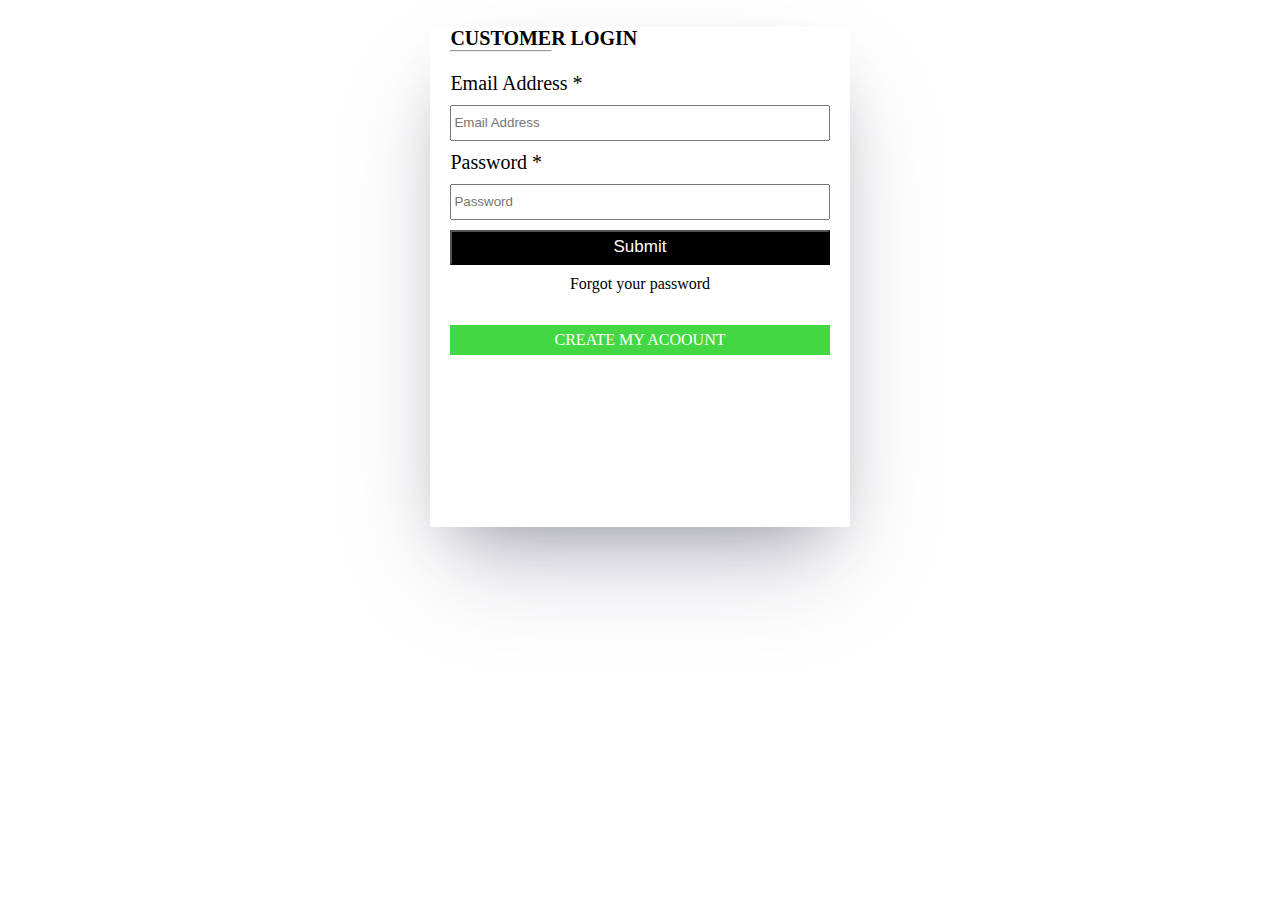
<file: login.html>
<!DOCTYPE html>
<html lang="en">
<head>
    <meta charset="UTF-8">
    <meta http-equiv="X-UA-Compatible" content="IE=edge">
    <meta name="viewport" content="width=device-width, initial-scale=1.0">
    <title>logindetails</title>
    <link rel="stylesheet" href="style/login.css">
    <style>
        /* #form{
          box-shadow: rgba(255, 255, 255, 0.1) 0px 1px 1px 0px inset, rgba(50, 50, 93, 0.25) 0px 50px 100px -20px, rgba(0, 0, 0, 0.3) 0px 30px 60px -30px;
        width: 30%;
        height: 500px;
        margin: auto;
        padding-left: 20px;
        padding-right: 20px;
        }
        #submit{
            display: block;
            margin-top: 20px;
            width: 100%;
            height: 42px;
            background-color: black;
            color: white;
            font-size: 17px;
            font-weight: 300;
        }
        #submit:hover{
          background-color: rgb(100, 211, 100);
        }
        #email{
            width: 98%;
            height: 30px;
          
        }
        #password{
            width: 98%;
            height: 30px;
        }
        #forgot{
          width: 100%;
          height: 30px;
         
          margin-top: 20px;
          text-align: center;
        }
        #forgot>a{
          text-decoration: none;
        }
        #create{
          width: 100%;
          height: 30px;
          display: flex;
          justify-content: center;
          align-items: center;
          
          margin-top: 20px;
          text-align: center;
          background-color: rgb(67, 216, 67);
          
        }
        #create>a{
          text-decoration: none;
          color: white;
          border: green;
        }
        #create:hover{
          background-color: black;
        } */
    </style>

</head>
<body>
    <form >
       <div id="form1">
            <h4>CUSTOMER LOGIN</h4>
            <hr></hr>
            <p>Email Address *</p>
            <input id="email" type="email" placeholder="Email Address">

            <p>Password *</p>
            <input id="password" type="password" placeholder="Password">

            <input type ="submit" id="submit">
            
            <div id="forgot"><a href="forgot.html">Forgot your password</a></div>
            <div id="create"><a href="signup2.html">CREATE MY ACOOUNT</a></div>
            <!-- <input type="submit" id="submit"> -->
          </div>
        
    </form>
</body>
</html>
<script>
     document.querySelector("form").addEventListener("submit", loginFun);
  function loginFun(){
    event.preventDefault()
    var arr=[]
    var enteredemail=document.querySelector("#email").value;
    var enteredpass=document.querySelector("#password").value;
    // console.log(enteredemail,enteredpass)
  
    var regdUsers = JSON.parse(localStorage.getItem("userCreds"))||[]
  
  

    // console.log(regdUsers)
    var count=0
{for(var i=0;i<regdUsers.length;i++)
     {
        if(regdUsers[i].email==enteredemail&&regdUsers[i].password==enteredpass)
        {
          console.log("yes")
          alert("successfully login")
          enteredemail=""
          enteredpass=""
          count++
          
          window.location.href="index.html"
          break;
        }

      }
     if(count==0)
     {console.log("No")
     count=0
    alert("Invalid Loginid")} 
}
} 
</script>
</file>
<file: style/login.css>
#form1{
    box-shadow: rgba(255, 255, 255, 0.1) 0px 1px 1px 0px inset, rgba(50, 50, 93, 0.25) 0px 50px 100px -20px, rgba(0, 0, 0, 0.3) 0px 30px 60px -30px;
  width: 30%;
  height: 500px;
  margin: auto;
  padding-left: 20px;
  padding-right: 20px;
  }
  #submit{
      display: block;
      margin-top: 20px;
      width: 100%;
      height: 42px;
      background-color: black;
      color: white;
      font-size: 17px;
      font-weight: 300;
  }
  #name{
      width: 98%;
  }
  #lname{
      width: 98%;
  }
  #submit:hover{
    background-color: rgb(100, 211, 100);
  }
  #email{
      width: 98%;
      height: 30px;
    
  }
  #password{
      width: 98%;
      height: 30px;
  }
  #forgot{
    width: 100%;
    height: 30px;
   
    margin-top: 20px;
    text-align: center;
  }
  #forgot>a{
    text-decoration: none;
  }
  #create{
    width: 100%;
    height: 30px;
    display: flex;
    justify-content: center;
    align-items: center;
    
    margin-top: 20px;
    text-align: center;
    background-color: rgb(67, 216, 67);
    
  }
  #create>a{
    text-decoration: none;
    color: white;
    border: green;
  }
  #create:hover{
    background-color: black;
  }
  #box1{
    height: 50px;
    width: 100%;
    border: 1px solid #f3c746;
    background-color:#f3c746 ;
    text-align: center;
    font-weight: bold;
}
#box2{
    height: 70px;
    width: 100%;
    border:1px solid white;
    display: flex;
    justify-content: space-around;
    align-items: center;
    text-align: center;
}
#b2,#b3,#b4{
    height: 40%;
    border: 1px solid white;
    width: 30px;
}
img{
    width: 100%;
    cursor: pointer;
}
a{
    text-decoration-line: none;
    color: black;
}
h4{
    margin-bottom:-8px;
    font-size: 20px;
}
.p{
margin-top: -15px;
font-weight: bold;
}





#submit{
            display: block;
            margin-top: 20px;
            width: 100%;
            height: 35px;
            
        }
        #submit:hover{
            background-color: rgb(38, 146, 38);
        }
        #form{
       
        width: 30%;
        height: 500px;
        margin-right: 30%;
        margin-left: 50px;
        
        }
        #form>div{
            display: flex;
            color: grey;
        }
        #first{
            font-size: 34px;
            font-weight: 400;

        }
        #second{
            font-size: 20px;
            color: grey;
        }
        p{
            font-size: 20px;
        }
        input{
            height: 30px;
            width: 100%;
            margin-bottom: -10px;
            margin-top: -10px;
        }
        #submit{
            background-color: black;
            color: white;
        }

        #submit:hover{background-color: rgb(35, 175, 35);}
        #playbar{
    height: 80px;
    width: 100%;
    display: flex;
    margin: auto;
    justify-content: space-around;
    background-color: #d5e0ea;
}
#insideplaybar1{
    font-weight: 30px;
    margin: auto;
    font-size: 20px;
}
#insideplaybar2{
    display: flex;
    margin: auto;
}
#box14{
    height: auto;
    width: 85%;
    display: flex;
    gap: 40px;
    margin: auto;
    margin-top: 70px;
}
hr{
    width: 100px;
    margin-left: 0px;
}
#box14Inner1{
    height: auto;
    width: 500px;
}
#box14Inner1>p{
    text-align: left;
}
#box14Inner2>p{
    text-align: left;
}
#box14Inner3>p{
    text-align: left;
}
#box14Inner4>p{
    text-align: left;
}
#box14Inner5>p{
    text-align: left;
}
input{
    display: block;
    width: 300px;
    height: 30px;
}
button{
    height: 35px;
    width: 130px;
    font-size: 15px;
    margin-top: 10px;
    background-color: black;
    color: white;
    border: 0mm;
}
.hovering:hover{
    color: #3ab33a;
    cursor: pointer;

}
.hovering1:hover{
    border:2px solid #3ab33a
}
#lastBox{
    height: auto;
    width: auto;
    display: flex;
    justify-content:space-evenly;
}
#LastBoxImg{
    display: flex;
    justify-content: space-evenly;
    height: 30px;
    width: 3%;
}
#lastBox>div>img{
    width: 600px;
}
#playbar{
    margin-top: 160px;
}
</file>
